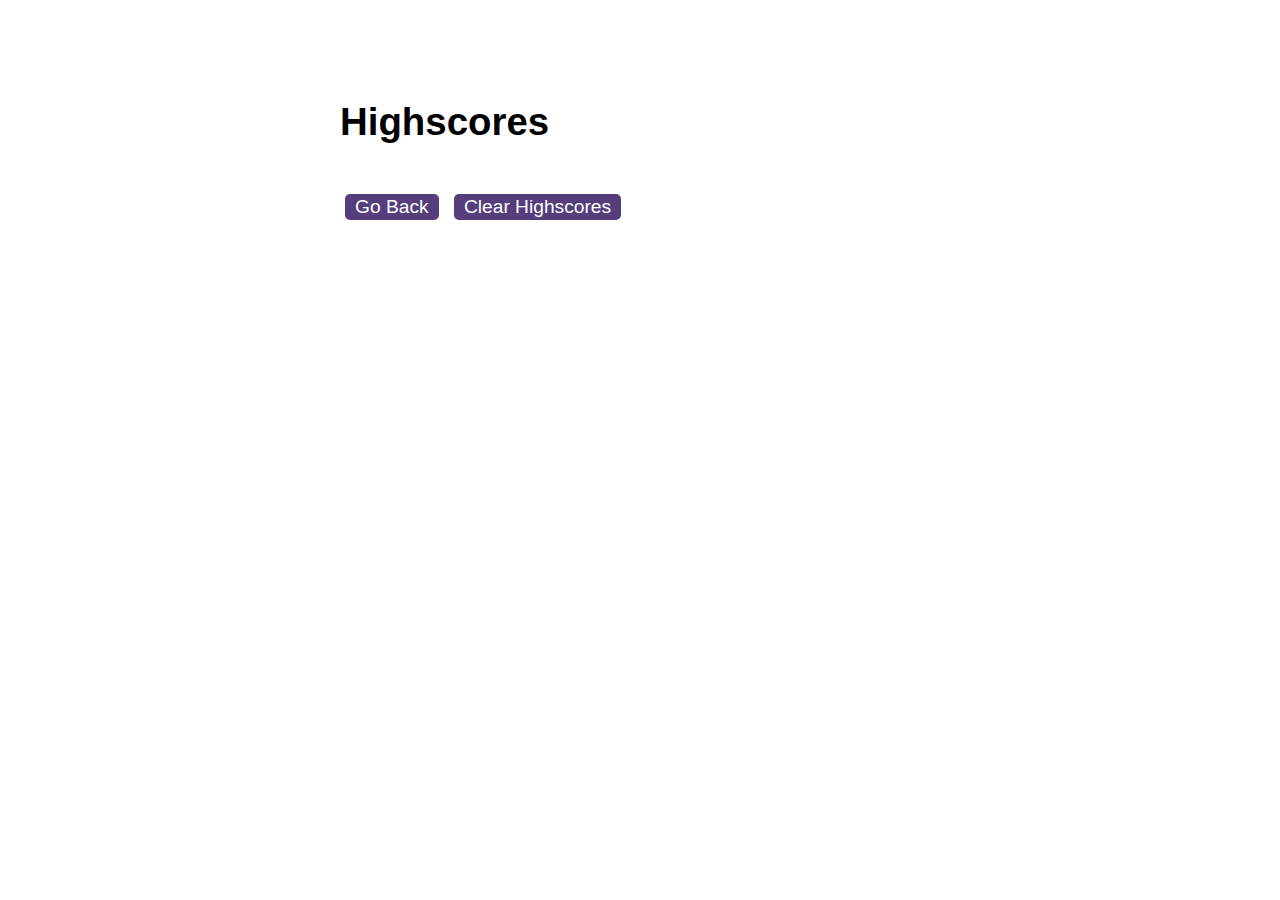
<file: starter/highscores.html>
<!DOCTYPE html>
<html lang="en">
	<head>
		<meta charset="UTF-8" />
		<meta name="viewport" content="width=device-width, initial-scale=1.0" />
		<meta http-equiv="X-UA-Compatible" content="ie=edge" />
		<title>Highscores</title>

		<link rel="stylesheet" href="./assets/css/styles.css" />
	</head>

	<body>
		<div class="wrapper">
			<h1>Highscores</h1>
			<ol id="highscores"></ol>

			<a href="index.html"><button>Go Back</button></a>
			<button id="clear">Clear Highscores</button>
		</div>

		<script src="./assets/js/scores.js"></script>
	</body>
</html>
</file>
<file: starter/assets/css/styles.css>
body {
	font-family: Arial;
	font-size: 120%;
}

a {
	color: #563d7c;
	text-decoration: none;
	transition: color 0.1s;
}

a:hover {
	color: #8570a5;
}

button {
	display: inline-block;
	margin: 5px;
	cursor: pointer;
	font-size: 100%;
	background-color: #563d7c;
	border-radius: 5px;
	padding: 2px 10px;
	color: white;
	border: 0;
	transition: background-color 0.1s;
}

button:hover {
	background-color: #8570a5;
}

.choices button {
	display: block;
}

input[type="text"] {
	font-size: 100%;
}

ol {
	padding-left: 0px;
	max-height: 400px;
	overflow: auto;
}

li {
	padding: 5px;
	list-style: decimal inside none;
	cursor: pointer;
}

li:nth-child(odd) {
	background-color: #f3edfc;
}

.wrapper {
	margin: 100px auto 0 auto;
	max-width: 600px;
}

.hide {
	display: none;
}

.start {
	text-align: center;
}

.scores {
	position: absolute;
	top: 10px;
	left: 10px;
}

.feedback {
	font-style: italic;
	font-size: 120%;
	margin-top: 20px;
	padding-top: 10px;
	color: gray;
	border-top: 2px solid #ccc;
}

.timer {
	position: absolute;
	top: 10px;
	right: 10px;
}
</file>
